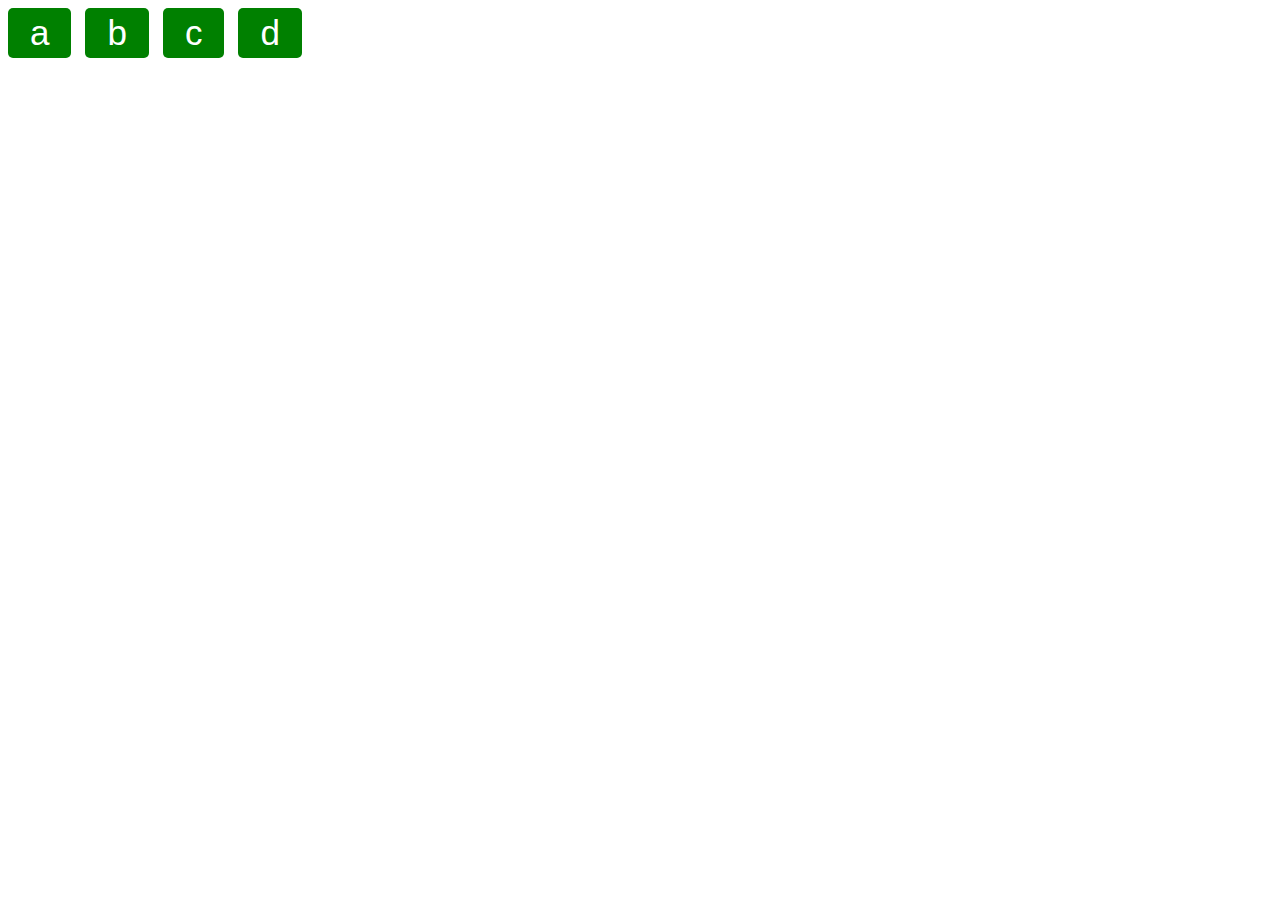
<file: audio/index.html>
<!DOCTYPE html>
<html lang="en">
<head>
    <meta charset="UTF-8">
    <meta http-equiv="X-UA-Compatible" content="IE=edge">
    <meta name="viewport" content="width=device-width, initial-scale=1.0">
    <title>Document</title>
    <link rel="stylesheet" href="style.css">
</head>
<body>

    <button class="btn a" style="padding: 3px 20px; background: green; color: white; font-size: 35px; border-color: transparent; border-radius: 5px; margin-right: 10px;">a</button>
    <button class="btn b" style="padding: 3px 20px; background: green; color: white; font-size: 35px; border-color: transparent; border-radius: 5px; margin-right: 10px;">b</button>
    <button class="btn c" style="padding: 3px 20px; background: green; color: white; font-size: 35px; border-color: transparent; border-radius: 5px; margin-right: 10px;">c</button>
    <button class="btn d" style="padding: 3px 20px; background: green; color: white; font-size: 35px; border-color: transparent; border-radius: 5px; margin-right: 10px;">d</button>

    <script src="app.js"></script>
</body>
</html>
</file>
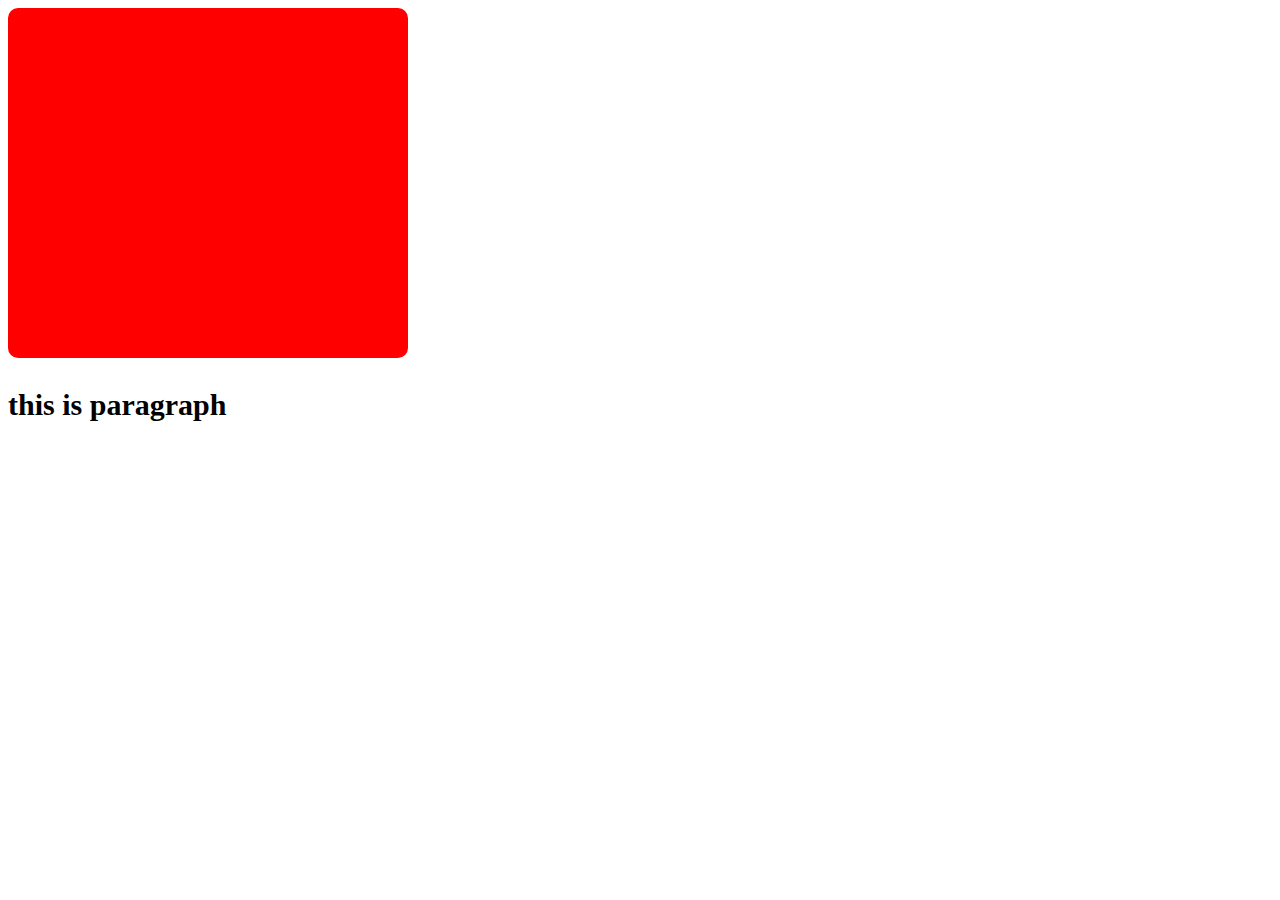
<file: DragEvent/index.html>
<!DOCTYPE html>
<html lang="en">
<head>
    <meta charset="UTF-8">
    <meta http-equiv="X-UA-Compatible" content="IE=edge">
    <meta name="viewport" content="width=device-width, initial-scale=1.0">
    <title>Document</title>
    <link rel="stylesheet" href="style.css">
</head>
<body>

    <div class="dib1"></div>
    <p id="paragraph" draggable="true" style="font-size: 30px; font-weight: 800;">this is paragraph</p>

    <script src="app.js"></script>
</body>
</html>
</file>
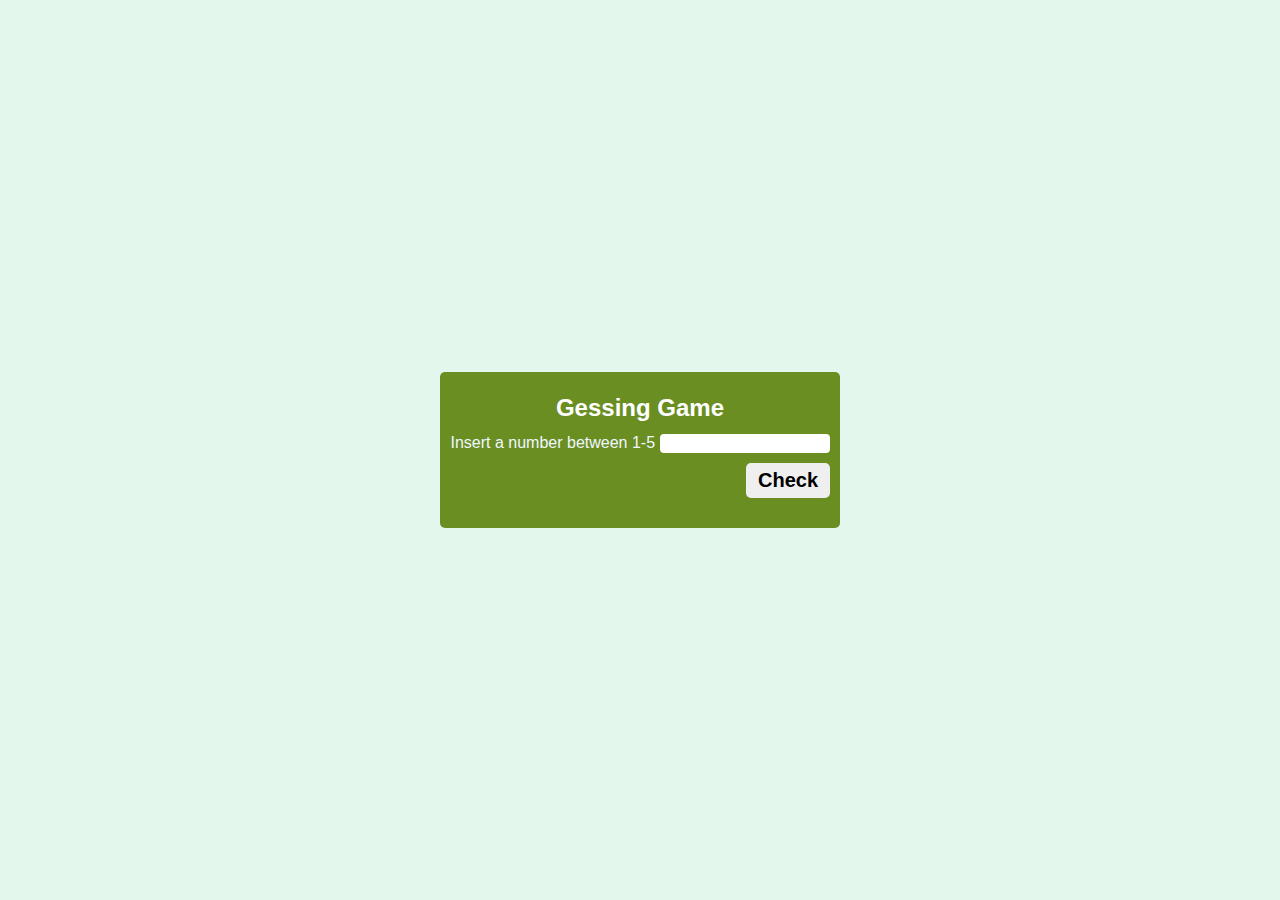
<file: gessingGame/index.html>
<!DOCTYPE html>
<html lang="en">
<head>
    <meta charset="UTF-8">
    <meta http-equiv="X-UA-Compatible" content="IE=edge">
    <meta name="viewport" content="width=device-width, initial-scale=1.0">
    <title>Gessing Game</title>

    <link rel="stylesheet" href="style.css">
</head>
<body>

    <div class="container">
        <div class="card">
            <div class="card-title">
                <h2>Gessing Game</h2>
            </div>
            <div class="card-body">
                <form action="#">
                    <div class="form-label">
                        <label for="input">Insert a number between 1-5</label>
                        <input type="number" id="input" min="1" max="5" required>
                    </div>
                    <div class="btn">
                        <button type="submit" id="button">Check</button>
                    </div>
                    <div class="attempt-text">
                        <p class="resultText"></p>
                        <p class="remaing"></p>
                    </div>
                </form>
            </div>
        </div>
    </div>
    

    <script src="script.js"></script>
</body>
</html>
</file>
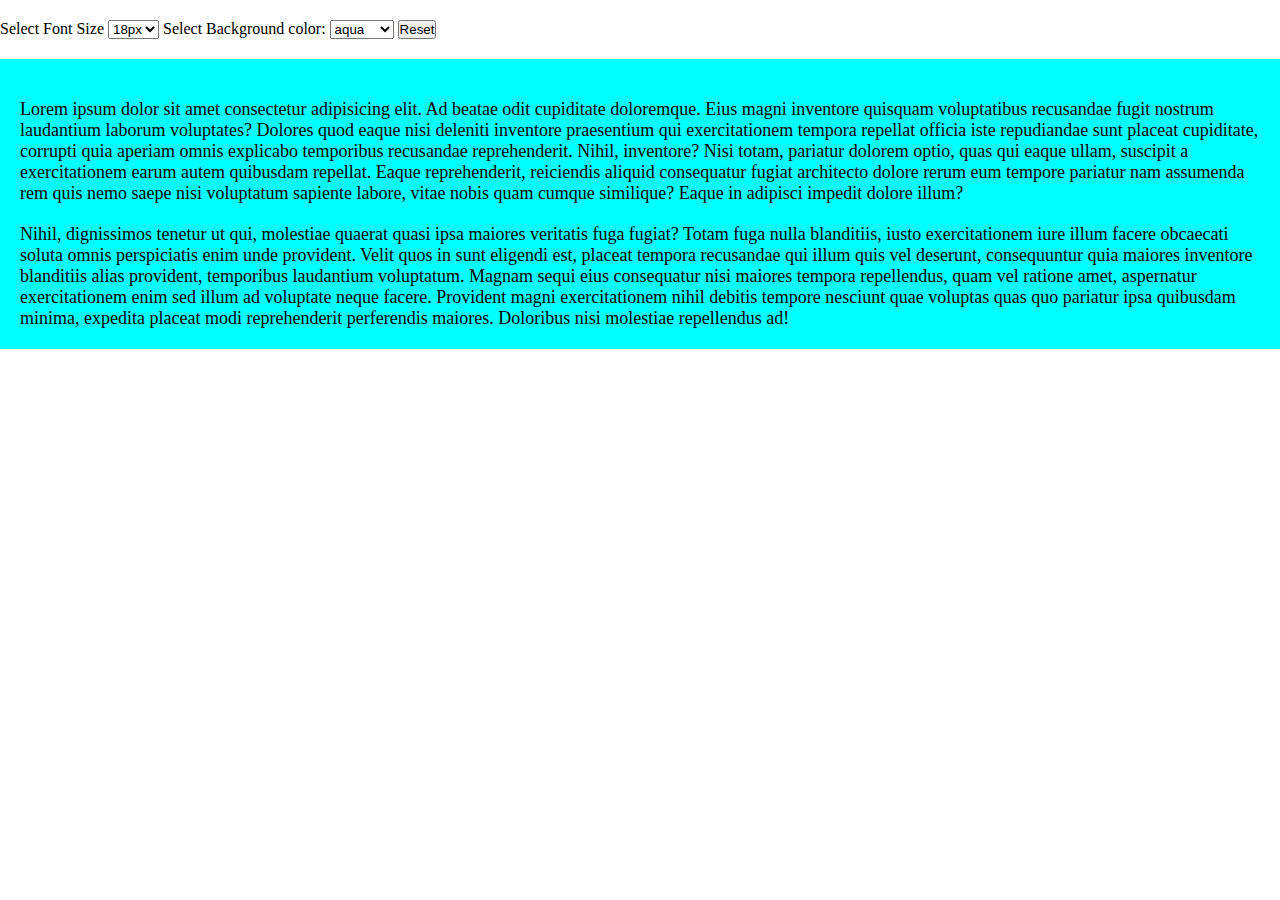
<file: localstorage/index.html>
<!DOCTYPE html>
<html lang="en">
<head>
    <meta charset="UTF-8">
    <meta http-equiv="X-UA-Compatible" content="IE=edge">
    <meta name="viewport" content="width=device-width, initial-scale=1.0">
    <title>Local Storage</title>
    <link rel="stylesheet" href="style.css">
</head>
<body>
    
    <div class="container">
        <label for="font">Select Font Size</label>
        <select name="select-font-size" id="font">
            <option value="18px">18px</option>
            <option value="20px">20px</option>
            <option value="22px">22px</option>
            <option value="24px">24px</option>
        </select>

        <label for="color">Select Background color:</label>
        <select name="selectBgColor" id="color">
            <option value="aqua">aqua</option>
            <option value="green">green</option>
            <option value="blue">blue</option>
            <option value="orange">orange</option>
        </select>     
        
        <button type="submit" class="btn">Reset</button>

        <main>
            <p>Lorem ipsum dolor sit amet consectetur adipisicing elit. Ad beatae odit cupiditate doloremque. Eius magni inventore quisquam voluptatibus recusandae fugit nostrum laudantium laborum voluptates? Dolores quod eaque nisi deleniti inventore praesentium qui exercitationem tempora repellat officia iste repudiandae sunt placeat cupiditate, corrupti quia aperiam omnis explicabo temporibus recusandae reprehenderit. Nihil, inventore? Nisi totam, pariatur dolorem optio, quas qui eaque ullam, suscipit a exercitationem earum autem quibusdam repellat. Eaque reprehenderit, reiciendis aliquid consequatur fugiat architecto dolore rerum eum tempore pariatur nam assumenda rem quis nemo saepe nisi voluptatum sapiente labore, vitae nobis quam cumque similique? Eaque in adipisci impedit dolore illum?</p>
            <p>Nihil, dignissimos tenetur ut qui, molestiae quaerat quasi ipsa maiores veritatis fuga fugiat? Totam fuga nulla blanditiis, iusto exercitationem iure illum facere obcaecati soluta omnis perspiciatis enim unde provident. Velit quos in sunt eligendi est, placeat tempora recusandae qui illum quis vel deserunt, consequuntur quia maiores inventore blanditiis alias provident, temporibus laudantium voluptatum. Magnam sequi eius consequatur nisi maiores tempora repellendus, quam vel ratione amet, aspernatur exercitationem enim sed illum ad voluptate neque facere. Provident magni exercitationem nihil debitis tempore nesciunt quae voluptas quas quo pariatur ipsa quibusdam minima, expedita placeat modi reprehenderit perferendis maiores. Doloribus nisi molestiae repellendus ad!</p>
        </main>
    </div>

    <script src="index.js"></script>
</body>
</html>
</file>
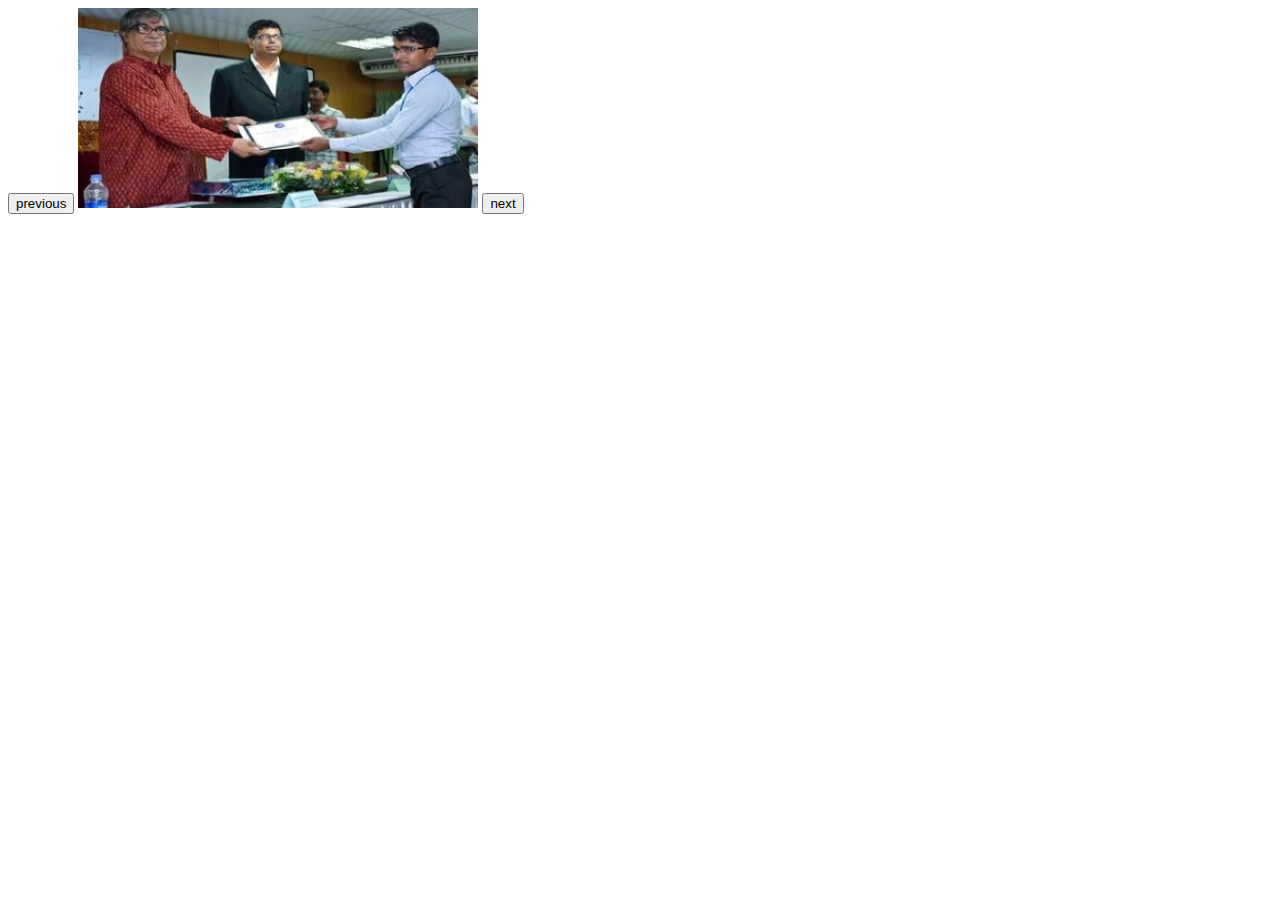
<file: slider/index.html>
<!DOCTYPE html>
<html lang="en">
<head>
    <meta charset="UTF-8">
    <meta http-equiv="X-UA-Compatible" content="IE=edge">
    <meta name="viewport" content="width=device-width, initial-scale=1.0">
    <title>Document</title>
    <link rel="stylesheet" href="style.css">
</head>
<body>

    <button onclick="prev()">previous</button>
    <img src="img/cover.jpg" alt="" width="400px" height="200px">
    <button onclick="next()">next</button>



    <script src="slider.js"></script>
</body>
</html>
</file>
<file: audio/style.css>
.para-style{
    color: red;
    font-style: italic;
    font-size: 50px;
    font-weight: bold;
}
.anim{

    box-shadow: 5px 5px 10px 5px red;
}
</file>
<file: DragEvent/style.css>
.dib1{
    width: 400px;
    height: 300px;
    background: red;
    border-radius: 10px;
    text-align: center;
    padding-top: 50px;
}
</file>
<file: gessingGame/style.css>
@import url('https://fonts.googleapis.com/css2?family=Nunito:wght@400;500;600;700;800;900&display=swap');
*{
    padding: 0;
    margin: 0;
    box-sizing: border-box;
    font-family: "Nanito", sans-serif;
}

.container{
    width: 100%;
    height: 100vh;
    background: rgb(228, 247, 237);
    display: flex;
    justify-content: center;
    align-items: center;
}
.container .card{
    width: 400px;
    height: fit-content;
    background: olivedrab;
    border-radius: 5px;
    text-align: center;
    padding: 10px;
}
.card .card-title{
    margin: 12px;
    color: white;
}
.card .card-body label{
    color: aliceblue;
}
#input{
    outline: 0;
    border-color: transparent;
    width: 170px;
    border-radius: 4px;
}

#button{
    font-size: 20px;
    padding: 4px 10px;
    border-radius: 5px;
    outline: 0;
    border-color: transparent;
    margin-top: 10px;
    cursor: pointer;
    transition: .4s;
    font-weight: 700;
}
.btn{
    text-align: right;
}
#button:hover{
    background: rebeccapurple;
    color: aqua;
}
.resultText{
    color: aqua;
    margin-top: 20px;
}
.remaing{
    color: aquamarine;
    margin-top: 10px;
}
.leargetext{
    margin-top: 10px;
    font-size: 25px;
    color: black;
    font-weight: 700;
}
</file>
<file: localstorage/style.css>
*{
    padding: 0;
    margin: 0;
    box-sizing: border-box;
}
main{
    margin-top: 20px;
    padding: 20px;
    background: aqua;
}
p{
    margin-top: 20px;
}
.container{
    margin-top: 20px;
}
</file>
<file: slider/style.css>
.dr{
    width: 50%;
    border: 1px solid saddlebrown;
    margin-left: auto;
    display: none;
}

.another{
    color: blue;
    font-size: 25px;
    margin-bottom: 50px;
    cursor: pointer;
}

.slider{
    margin: 200px;
    text-align: center;
    width: 400px;
}

.btns{
    font-size: 30px;
    display: flex;
    justify-content: center;
    column-gap: 15px;
    cursor: pointer;
    margin-top: 20px;
}
</file>
